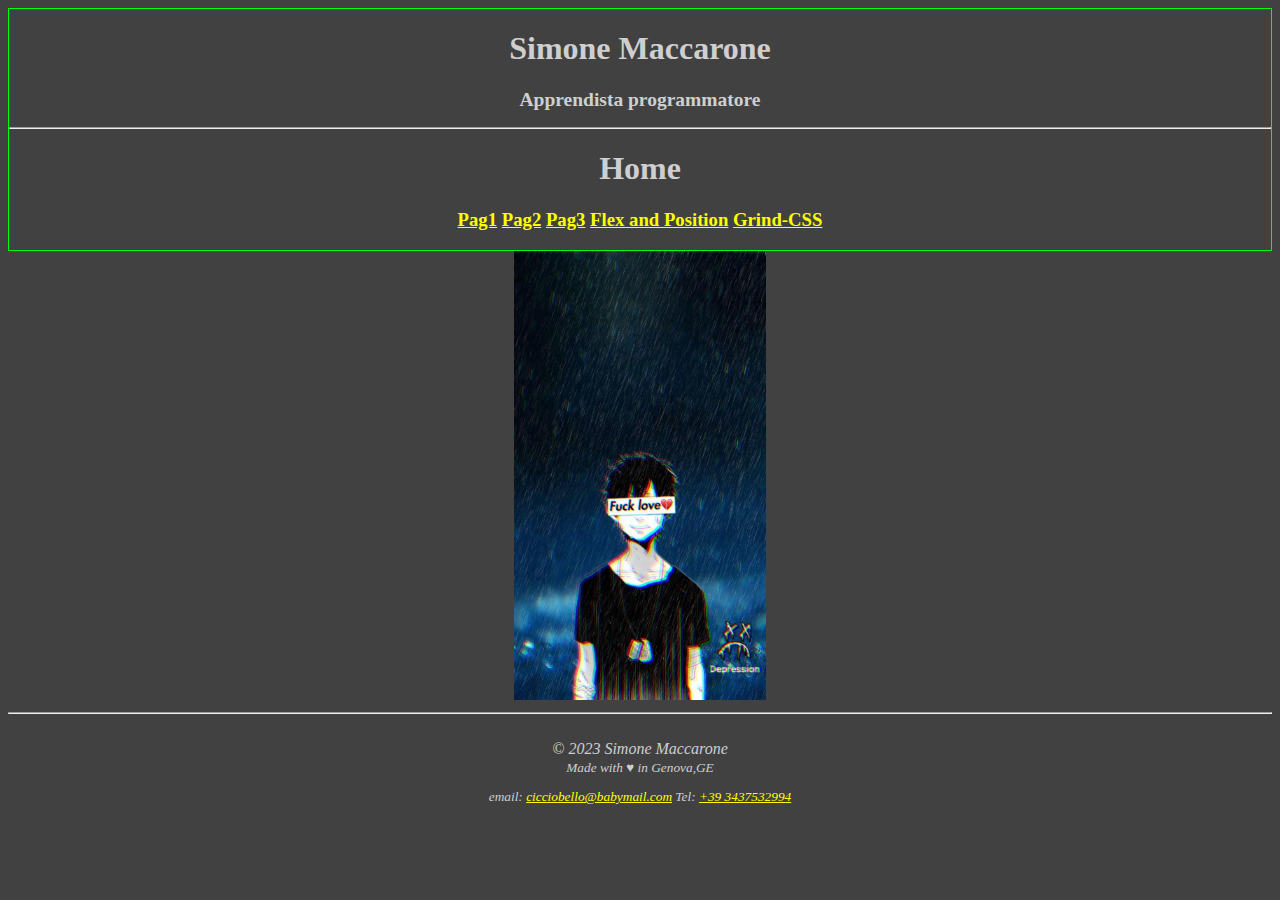
<file: index.html>
<!DOCTYPE html>
<html lang="it">

<head>
    <meta charset="UTF-8">
    <meta http-equiv="X-UA-Compatible" content="IE=edge">
    <meta name="viewport" content="width=device-width, initial-scale=1.0">
    <title>Simone Maccarone</title>
    <link rel="stylesheet" href="style.css">
</head>


<body>
<!---------------------------      HEADER      ----------------------------------------->

    <header>
        <div class="title-header">
            <h1><b>Simone Maccarone</b></h1>
        </div>
            <div class="subtitle-header">
                <h2>Apprendista programmatore</h2>
            </div>
            <hr>
        <nav class="nav-header">
            <h1>Home</h1>
            <h3 class="nav-pag">
                <a href="./pag1.html">Pag1</a>
                <a href="./pag2.html">Pag2</a>
                <a href="./pag3.html">Pag3</a>
                <a href="./flex.html">Flex and Position</a>
                <a href="./grind.html">Grind-CSS</a>
            </h3>
        </nav>
    </header>
<!----------------------------     MAIN       ----------------------------------------->

    <main>    
        <section>
<img class="sadboy" src="./assets/sadboy.jpg" width="20%" alt="sadboy">
        </section>
    </main>

<!----------------------------     FOOTER       ---------------------------------->
<footer class="footer-flex">
    <hr> <br>
    <cite>© 2023 Simone Maccarone <br>
        <small>
            Made with ♥ in Genova,GE <br>
            <p> email: <a href="mailto: cicciobello@babymail.com">cicciobello@babymail.com</a> Tel: <a href="tel:+393437532994">+39 3437532994</a></a></p>
        </small>
    </cite>
</footer>
</div>
</body>
</html>
</file>
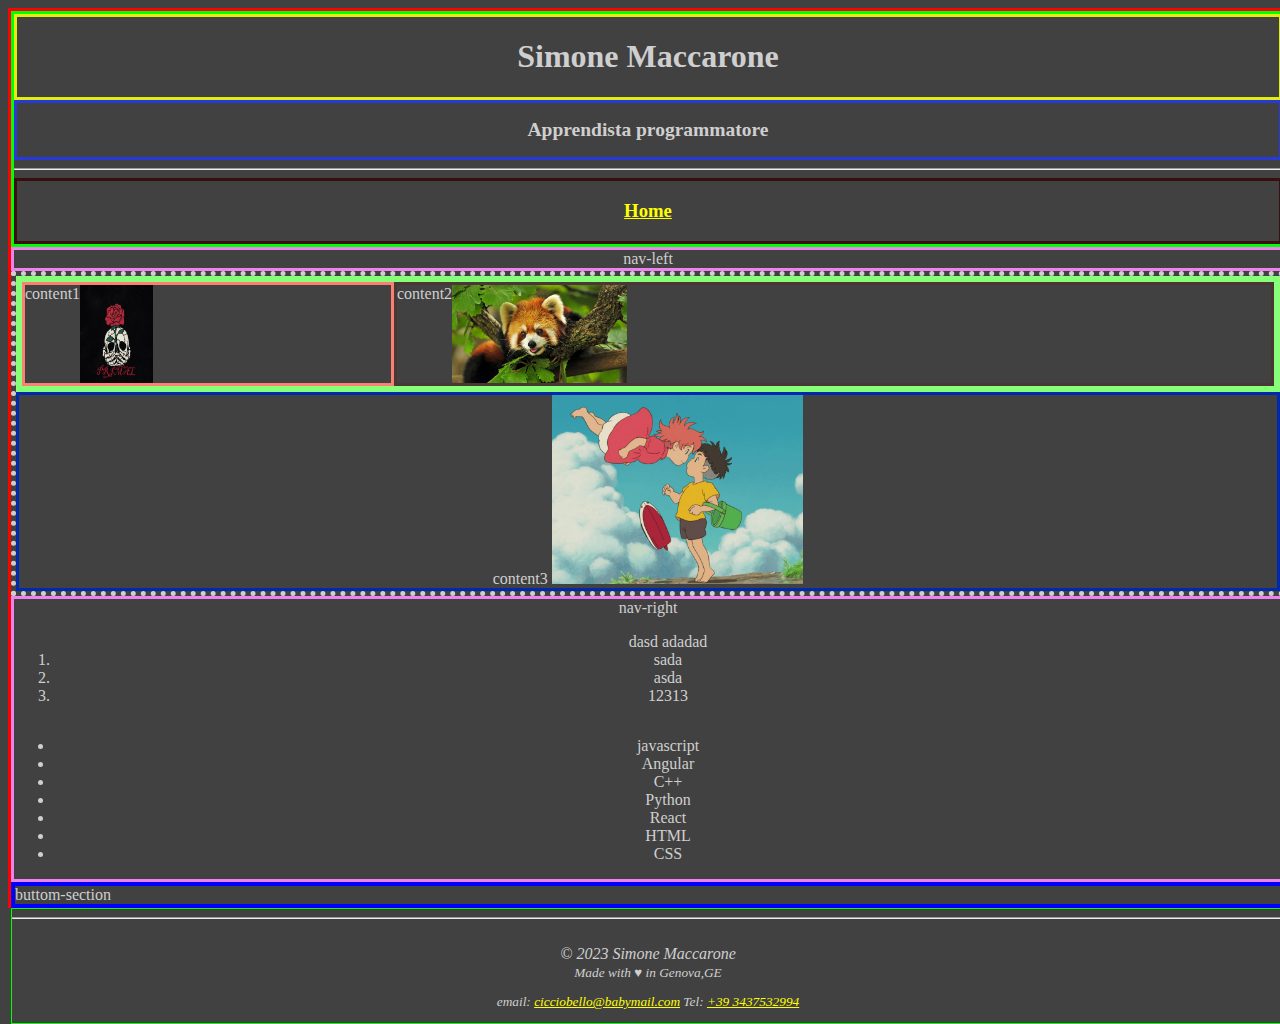
<file: flex.html>
<!DOCTYPE html>
<html class="html-flex" lang="it">

<head>
    <meta charset="UTF-8">
    <meta http-equiv="X-UA-Compatible" content="IE=edge">
    <meta name="viewport" content="width=device-width, initial-scale=1.0">
    <title>Simone Maccarone</title>
    <link rel="stylesheet" href="style-flex.css">
</head>


<body class="body-flex">
<!---------------------------      HEADER      ----------------------------------------->
    <div class="flex-container">

        <header class="heder-flex">
            <div class="title-header-flex">
                <h1><b>Simone Maccarone</b></h1>
            </div>
            <div class="subtitle-header-flex">
                <h2>Apprendista programmatore</h2>
            </div>
            <hr>
            <nav class="nav-header-flex">
                <h3 class="nav-pag-flex">
                    <a href="./index.html">Home</a>    
                    <!-- <a href="./pag1.html">Pag1</a>
                    <a href="./pag2.html">Pag2</a>
                    <a href="./pag3.html">Pag3</a>
                    <a href="./flex.html">Flex & Position</a> -->
                </h3>
        </nav>
    </header>
    <!----------------------------     MAIN       ----------------------------------------->
    
    <main class="main-flex"> 
        
        <div class="nav-left">
            nav-left
        </div>

        <div class="grossa-scatola">
                <div class="container-content-top">

                        <div class="content1">
                            content1
                            <img src="./assets/PRIMAL red rose.png" width="20%" alt="">
                        </div>
                        <div class="content2">
                            content2
                            <img src="./assets/Cute_red_panda_forest-2016_High_Quality_Wallpaper_1366x768.jpg" width="20%" alt="">
                        </div>
                
                </div> 
                
                <div class="content3">
                    content3
                    <img src="./assets/lofi-anime-wallpaper-20101715543021600x1200.jpg" width="20%" alt="">
                </div>
        </div>
                
        <div class="nav-right">
            nav-right
            <ol>dasd
                adadad
                <li>sada</li>
                <li>asda</li>
                <li>12313</li>
            </ol>
                    <ul>
                        <li>javascript</li>
                        <li>Angular</li>
                        <li>C++</li>
                        <li>Python</li>
                        <li>React</li>
                        <li>HTML</li>
                        <li>CSS</li>
                    </ul>
        </div>
        <div class="bottom-section">
            buttom-section
        </div>
        
    </main>

    
    <!----------------------------     FOOTER       ---------------------------------->
    <footer class="footer-flex">
        <hr> <br>
        <cite>© 2023 Simone Maccarone <br>
            <small>
                Made with ♥ in Genova,GE <br>
                <p> email: <a href="mailto: cicciobello@babymail.com">cicciobello@babymail.com</a> Tel: <a href="tel:+393437532994">+39 3437532994</a></a></p>
                <!-- uses <a href="https://simplecss.org/" target="_blank" rel="noopener noreferrer">Simple CSS</a> -->
                <!-- by <a href="http://kevq.uk/" target="_blank" rel="noopener noreferrer">Kev Quirk</a> <br> -->
            </small>
        </cite>
    </footer>
</div>
</body>
</html>
</file>
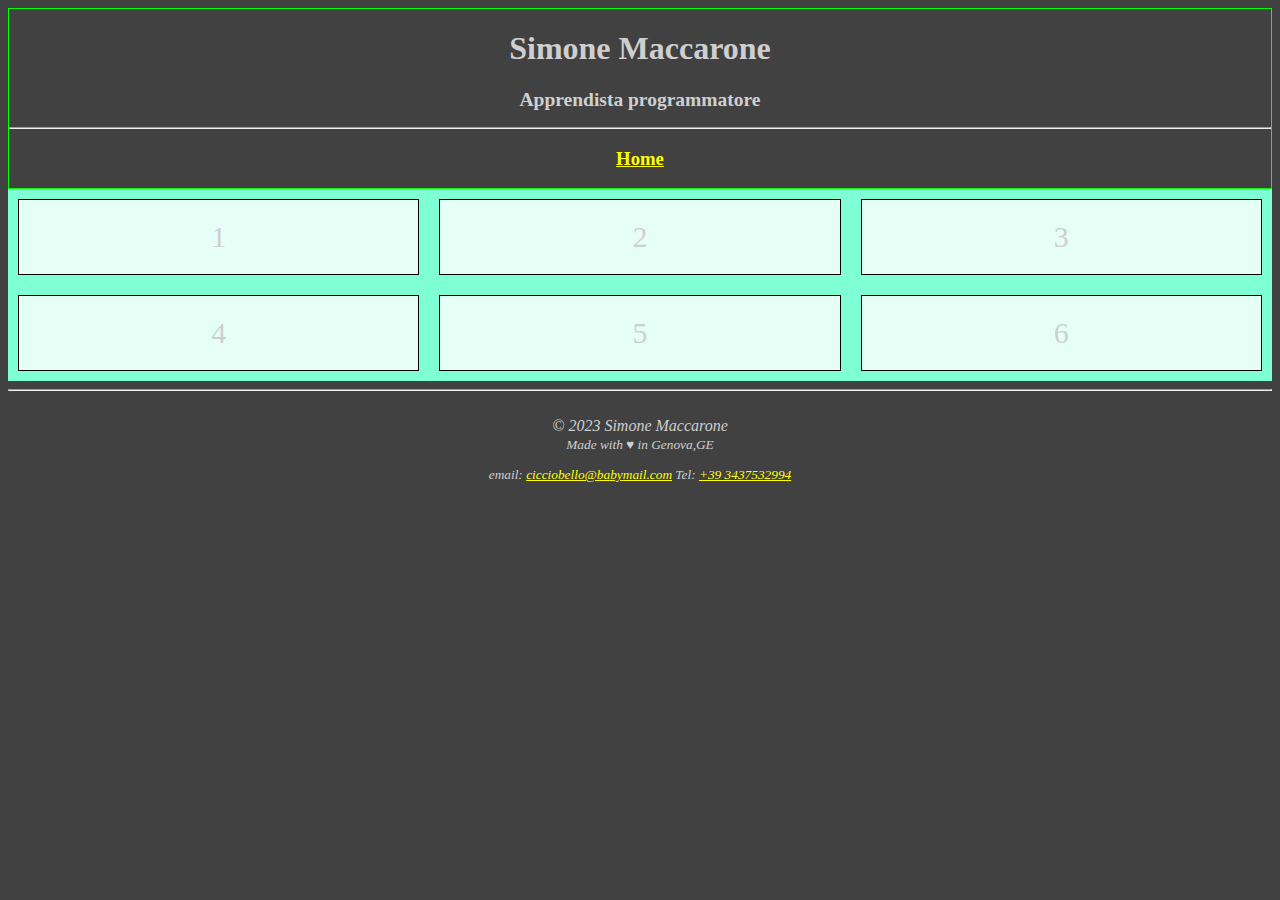
<file: grind.html>
<!DOCTYPE html>
<html lang="it">
<head>
    <style>


        @media screen and (max-width: 500px) {
            .item1 {grid-area: 1/ span 3 / 2 / 4 ;}
            .item2 {grid-area: 3 / 3 / 4 / 4 ;}
            .item3 {grid-area: 1 / 2 / 3 / 4 ;}
            .item4 {grid-area: 2 / 2 /span 2 / 3 ;}
            .item5 {grid-area: 3 / 1 / 4 / 2 ;}
            .item6 {grid-area: 2 / 3 / 3 / 4 ;}

                    
        }




        .grid-container {
            display: grid;
            grid-template-columns: auto auto auto;
            background-color: aquamarine;
            padding: 10px;
            align-content: end  ;
            gap: 20px;
            padding: 10px;
        
        }

        .grid-container > div {
            background-color: rgba(255, 255, 255, 0.8);
            border: 1px solid black;                        /*funzione molto utile*/
            padding: 20px 0 ;
            font-size: 30px;
            text-align: center;
            
            
        }
    

    </style>

    <meta charset="UTF-8">
    <meta http-equiv="X-UA-Compatible" content="IE=edge">
    <meta name="viewport" content="width=device-width, initial-scale=1.0">
    <title>Lezione CSS Grid</title>
    <link rel="stylesheet" href="style.css">
</head>




<div class="mobile">

    <!---------------------------      HEADER      ----------------------------------------->
    <header>
        <div class="title-header">
            <h1><b>Simone Maccarone</b></h1>
        </div>
        <div class="subtitle-header">
            <h2>Apprendista programmatore</h2>
        </div>
        <hr>
        <nav class="nav-header">
            <h3 class="nav-pag">
                <a href="./index.html">Home</a>    
            </h3>
    </nav>
</header>


<!----------------------------     MAIN       ----------------------------------------->
<body>
    <div class="grid-container">
        <div class="item1">1</div>
        <div class="item2">2</div>
        <div class="item3">3</div>
        <div class="item4">4</div>
        <div class="item5">5</div>
        <div class="item6">6</div>
    </div>
    
    
    
    
    
    
    
    
    <!----------------------------     FOOTER       ---------------------------------->
    <footer class="footer-flex">
        <hr> <br>
        <cite>© 2023 Simone Maccarone <br>
            <small>
                Made with ♥ in Genova,GE <br>
                <p> email: <a href="mailto: cicciobello@babymail.com">cicciobello@babymail.com</a> Tel: <a href="tel:+393437532994">+39 3437532994</a></a></p>
            </small>
        </cite>
    </footer>
</body>
</div>
</html>
</file>
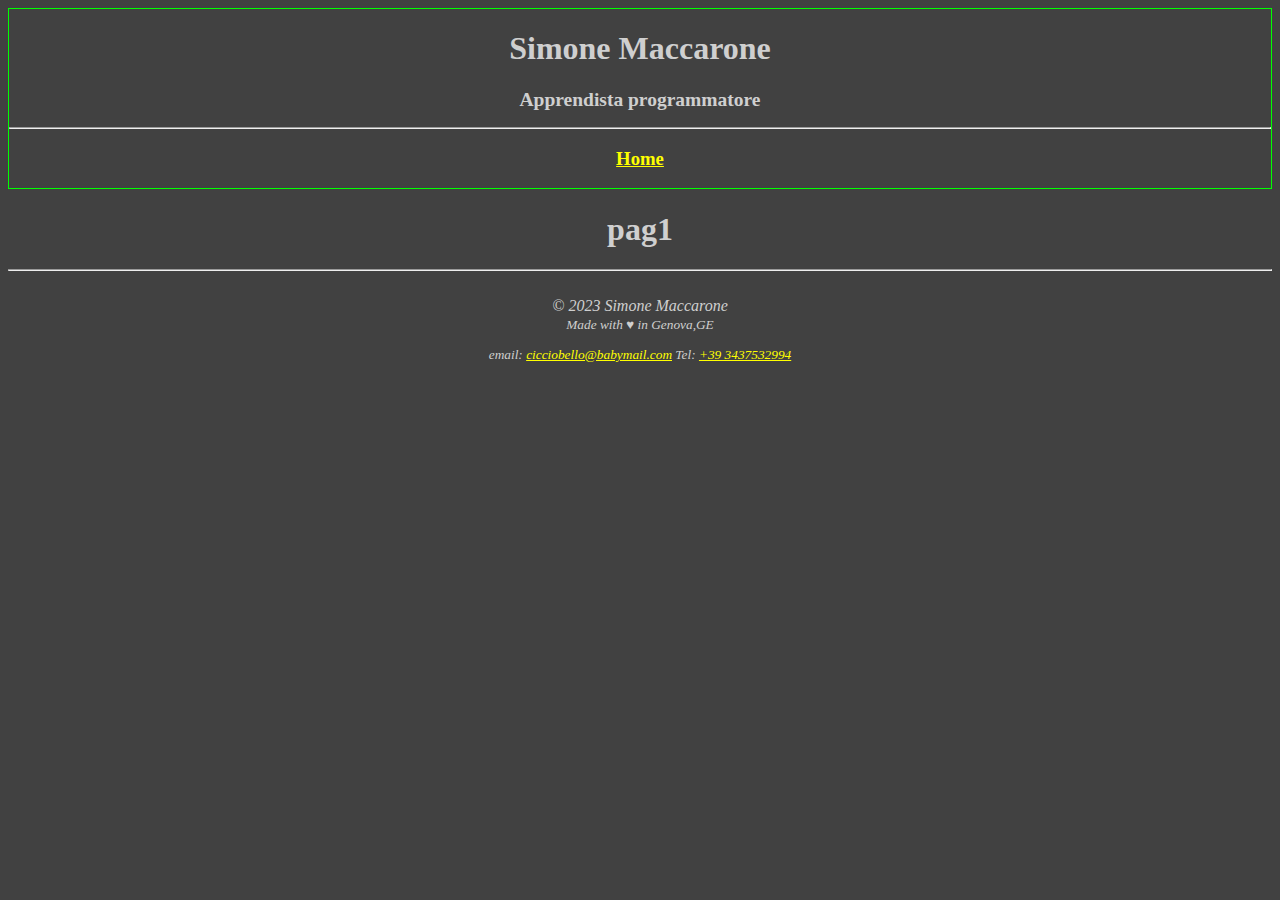
<file: pag1.html>
<!DOCTYPE html>
<html lang="it">

<head>
    <meta charset="UTF-8">
    <meta http-equiv="X-UA-Compatible" content="IE=edge">
    <meta name="viewport" content="width=device-width, initial-scale=1.0">
    <title>Simone Maccarone</title>
    <link rel="stylesheet" href="style.css">
</head>


<body>
<!---------------------------      HEADER      ----------------------------------------->

    <header>
        <div class="title-header">
            <h1><b>Simone Maccarone</b></h1>
        </div>
            <div class="subtitle-header">
                <h2>Apprendista programmatore</h2>
            </div>
            <hr>
        <nav class="nav-header">
            <h3 class="nav-pag">
                <a href="./index.html">Home</a>    
           <!---<a href="./pag1.html">Pag1</a>
                <a href="./pag2.html">Pag2</a>
                <a href="./pag3.html">Pag3</a>
                <a href="./flex.html">Flex & Position</a> -->
            </h3>
        </nav>
    </header>
<!----------------------------     MAIN       ----------------------------------------->

    <main>    
        <section>
            <h1>pag1</h1>
        </section>
    </main>

<!----------------------------     FOOTER       ---------------------------------->
<footer class="footer-flex">
    <hr> <br>
    <cite>© 2023 Simone Maccarone <br>
        <small>
            Made with ♥ in Genova,GE <br>
            <p> email: <a href="mailto: cicciobello@babymail.com">cicciobello@babymail.com</a> Tel: <a href="tel:+393437532994">+39 3437532994</a></a></p>
            <!-- uses <a href="https://simplecss.org/" target="_blank" rel="noopener noreferrer">Simple CSS</a> -->
            <!-- by <a href="http://kevq.uk/" target="_blank" rel="noopener noreferrer">Kev Quirk</a> <br> -->
        </small>
    </cite>
</footer>
</div>
</body>
</html>
</file>
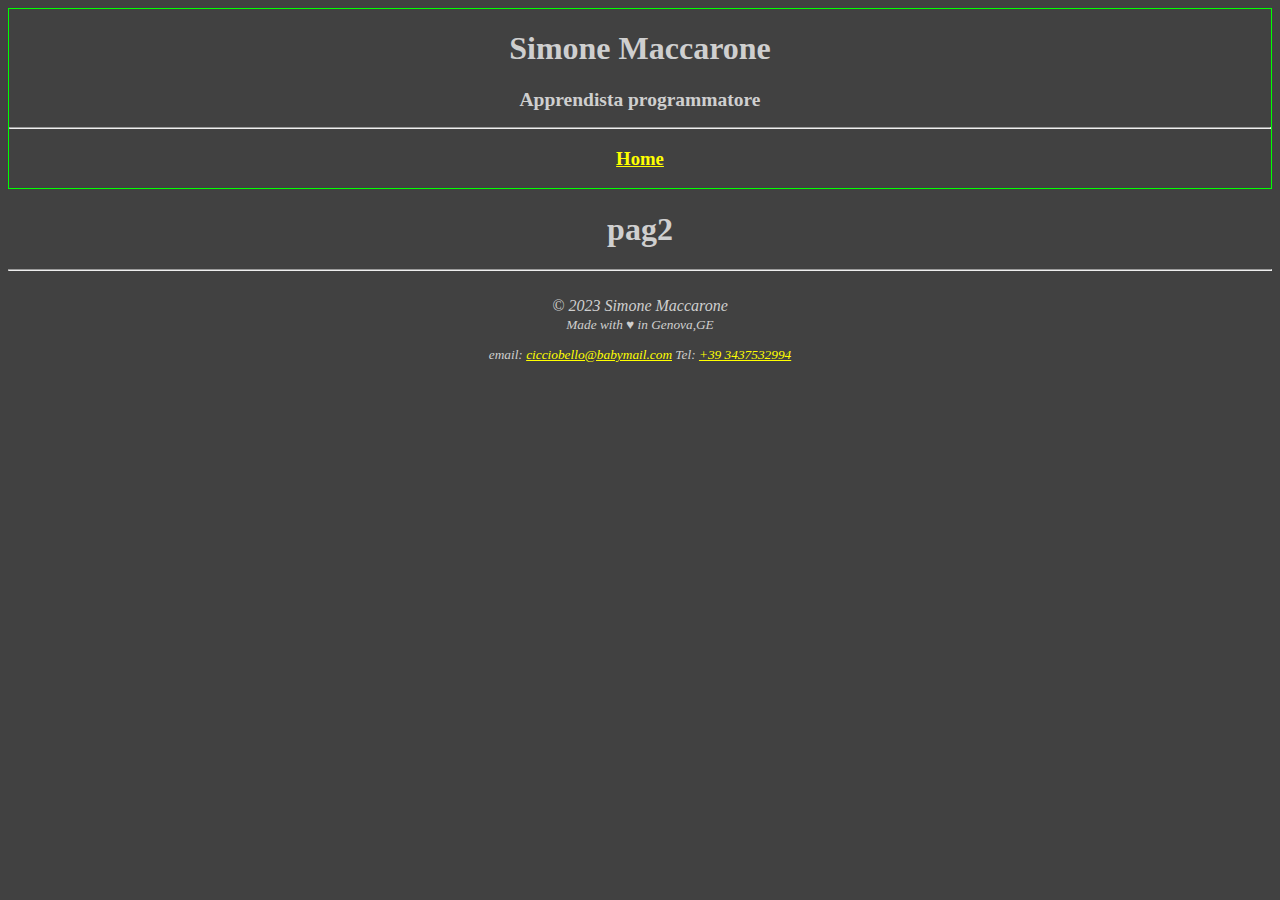
<file: pag2.html>
<!DOCTYPE html>
<html lang="it">

<head>
    <meta charset="UTF-8">
    <meta http-equiv="X-UA-Compatible" content="IE=edge">
    <meta name="viewport" content="width=device-width, initial-scale=1.0">
    <title>Simone Maccarone</title>
    <link rel="stylesheet" href="style.css">
</head>


<body>
<!---------------------------      HEADER      ----------------------------------------->

    <header>
        <div class="title-header">
            <h1><b>Simone Maccarone</b></h1>
        </div>
            <div class="subtitle-header">
                <h2>Apprendista programmatore</h2>
            </div>
            <hr>
        <nav class="nav-header">
            <h3 class="nav-pag">
            <a href="./index.html">Home</a>    
            <!-- <a href="./pag1.html">Pag1</a>
            <a href="./pag2.html">Pag2</a>
            <a href="./pag3.html">Pag3</a>
            <a href="./flex.html">Flex & Position</a> -->
            </h3>
        </nav>
    </header>
<!----------------------------     MAIN       ----------------------------------------->

    <main>    
        <section>
            <h1>pag2</h1>

        </section>
    </main>

<!----------------------------     FOOTER       ---------------------------------->
<footer class="footer-flex">
    <hr> <br>
    <cite>© 2023 Simone Maccarone <br>
        <small>
            Made with ♥ in Genova,GE <br>
            <p> email: <a href="mailto: cicciobello@babymail.com">cicciobello@babymail.com</a> Tel: <a href="tel:+393437532994">+39 3437532994</a></a></p>
            <!-- uses <a href="https://simplecss.org/" target="_blank" rel="noopener noreferrer">Simple CSS</a> -->
            <!-- by <a href="http://kevq.uk/" target="_blank" rel="noopener noreferrer">Kev Quirk</a> <br> -->
        </small>
    </cite>
</footer>
</div>
</body>
</html>
</file>
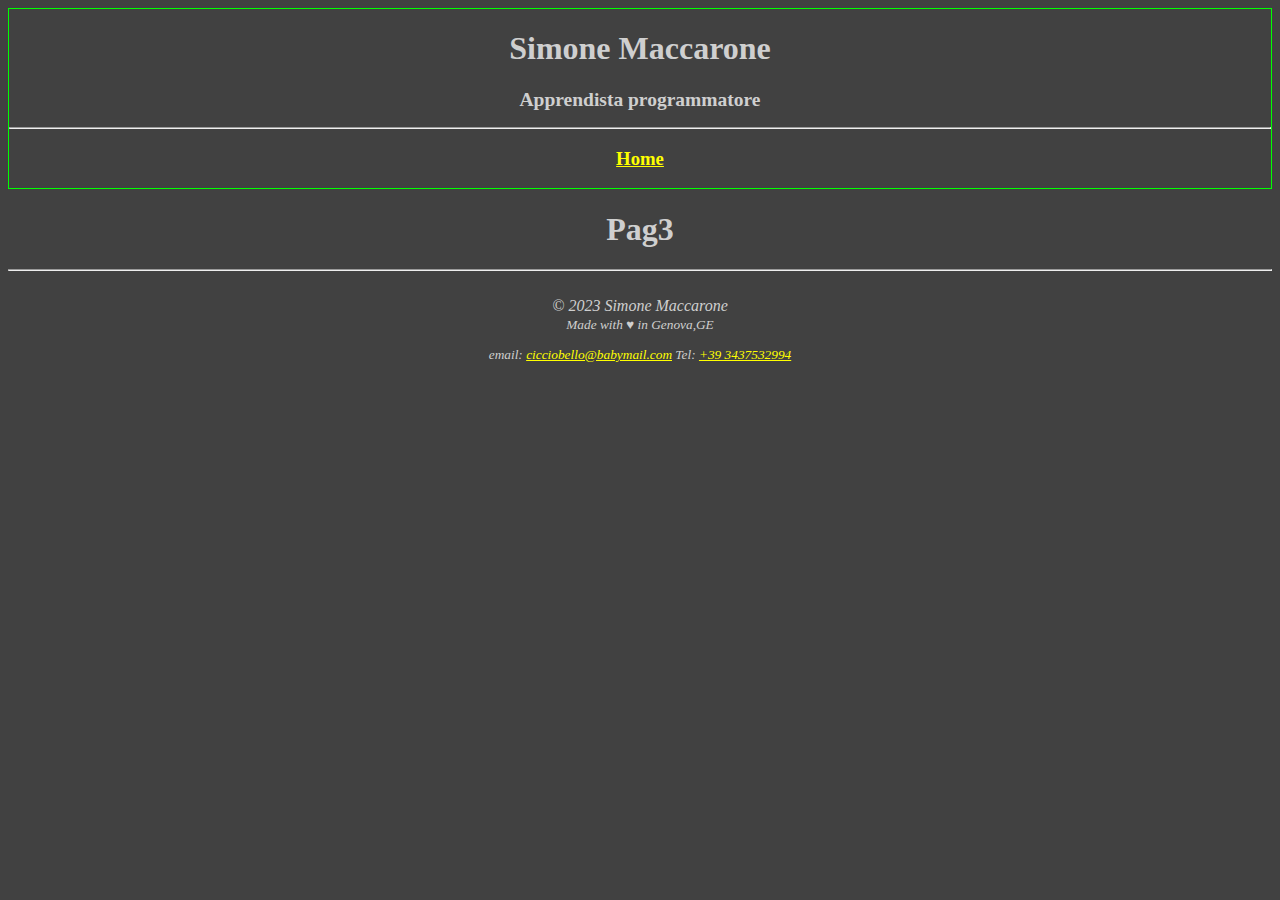
<file: pag3.html>
<!DOCTYPE html>
<html lang="it">

<head>
    <meta charset="UTF-8">
    <meta http-equiv="X-UA-Compatible" content="IE=edge">
    <meta name="viewport" content="width=device-width, initial-scale=1.0">
    <title>Simone Maccarone</title>
    <link rel="stylesheet" href="style.css">
</head>


<body>
<!---------------------------      HEADER      ----------------------------------------->

    <header>
        <div class="title-header">
            <h1><b>Simone Maccarone</b></h1>
        </div>
            <div class="subtitle-header">
                <h2>Apprendista programmatore</h2>
            </div>
            <hr>
        <nav class="nav-header">
            <h3 class="nav-pag">
            <a href="./index.html">Home</a>    
            <!-- <a href="./pag1.html">Pag1</a>
            <a href="./pag2.html">Pag2</a>
            <a href="./pag3.html">Pag3</a>
            <a href="./flex.html">Flex & Position</a> -->
            </h3>
        </nav>
    </header>
<!----------------------------     MAIN       ----------------------------------------->

    <main>    
        <section>
            <h1>Pag3</h1>
        </section>
    </main>

<!----------------------------     FOOTER       ---------------------------------->
<footer class="footer-flex">
    <hr> <br>
    <cite>© 2023 Simone Maccarone <br>
        <small>
            Made with ♥ in Genova,GE <br>
            <p> email: <a href="mailto: cicciobello@babymail.com">cicciobello@babymail.com</a> Tel: <a href="tel:+393437532994">+39 3437532994</a></a></p>
            <!-- uses <a href="https://simplecss.org/" target="_blank" rel="noopener noreferrer">Simple CSS</a> -->
            <!-- by <a href="http://kevq.uk/" target="_blank" rel="noopener noreferrer">Kev Quirk</a> <br> -->
        </small>
    </cite>
</footer>
</div>
</body>
</html>
</file>
<file: style.css>
body{
    background-color: rgb(65, 65, 65);
    color: rgb(207, 207, 207);
    text-align:center ;
}
a{
    color: yellow;
}
header{
    border:1px solid lime ;
    /* position: fixed; */
    align-items: center;
    flex-direction: column;
    justify-content: center;
}
.subtitle-header{
    font-size: small;
}
/* .title-header{
    border:1px solid lime ;
    align-items: center;

}

.subtitle-header{
    border: 1px solid lime;
    align-items: center;
    
}

.nav-header{
    border: 1px solid lime;
    align-items: center;

} */
</file>
<file: style-flex.css>
body{
     
    background-color: rgb(65, 65, 65);
    color: rgb(207, 207, 207);
    text-align:center ;
    align-items: center;
}



a {
    color: yellow;
}
header{
    border:3px solid lime ;
    /* position: fixed; */
    align-items: center;
    flex-direction: column;
    justify-content: center;
}
.subtitle-header{
    font-size: small;
}
.nav-header{
    display: flex;
    flex-grow: 3;
    flex-direction: column;
    justify-content: space-between;
}

/*---------- FLEX SECTION ---------- */

*{
    box-sizing: border-box;
}

.flex-container{
    border: 3px solid red;
    height: 100vh;
    width: 100vw;
    display: flex;
    flex-direction: column; 
}


.body-flex .html-flex{
    margin: 0px;
    padding: 0px;
    }

.header-flex{
    border:3px solid rgb(209, 127, 83) ;
    position: fixed;
    align-items: center;
    flex-direction: column;
    justify-content: center;
}

.title-header-flex{
    border:3px solid rgb(225, 236, 17) ;
    align-items: center;
}

.subtitle-header-flex{
    border: 3px solid rgb(40, 57, 218);
    align-items: center;
    font-size: small;
}

.nav-header-flex{
    border: 3px solid rgb(55, 15, 15);
    align-items: center;

}




/*-------      MAIN     ----------*/

.main-flex1{
    border: 3px solid rgb(40, 230, 255);
    flex-grow: 2;
    display: flex;
    justify-content: last baseline;
    
}
.nav-left{
    border: 3px solid violet;
    flex-grow: 1;
    display: flex;
    flex-direction: column;
    justify-content: space-between;
    flex-basis: 0;

}

.grossa-scatola{
    border: 5px dotted;
    flex-grow: 5;
    justify-content: space-between;
    flex-direction: column;
    flex-basis: 0;

}

.container-content-top{
    border: 6px solid rgb(136, 255, 121);
    justify-content: space-between;
    display: flex;
    flex-grow: 1;
    flex-basis: 0;
    
}

.content1{
    border: 3px solid salmon;
    flex: grow 1;
    display: flex;
    flex-direction: row;
}

.content2{
    border: 3px solid rgb(74, 54, 52);
    flex-grow: 1;
    display: flex;
    flex-direction: row;

}

.content3{
    border: 3px solid rgb(0, 41, 174);
    flex-grow: 2;
    flex-direction: column;

}

.nav-right{
    border: 3px solid violet;
    flex-grow: 1;
    display: flex;
    flex-direction: column;
    /* justify-content: space-between; */
    flex-basis: 0;
}

.bottom-section{
    border: 4px solid blue;
    display: flex;
    flex-direction:r;

}



/*-------      FOOTER     ----------*/

.footer-flex{
    border: 1px solid lime;
}
</file>
